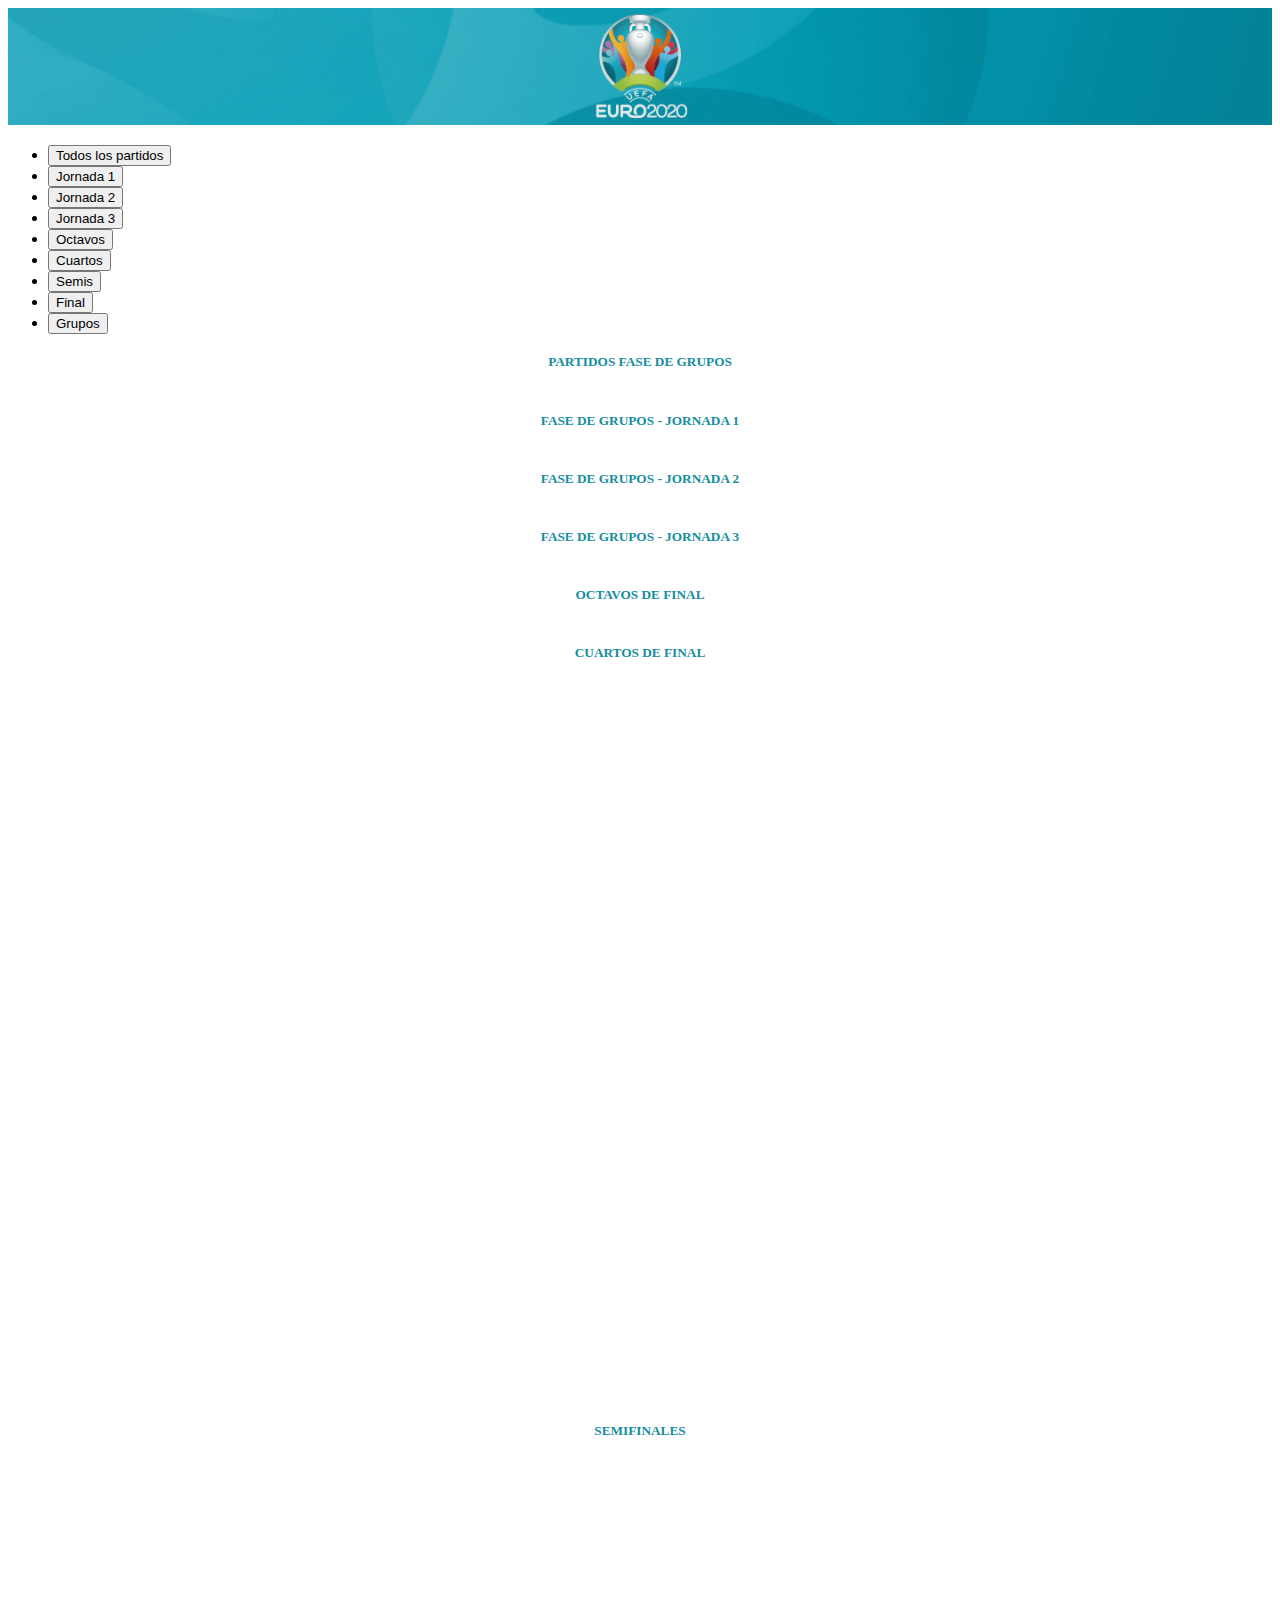
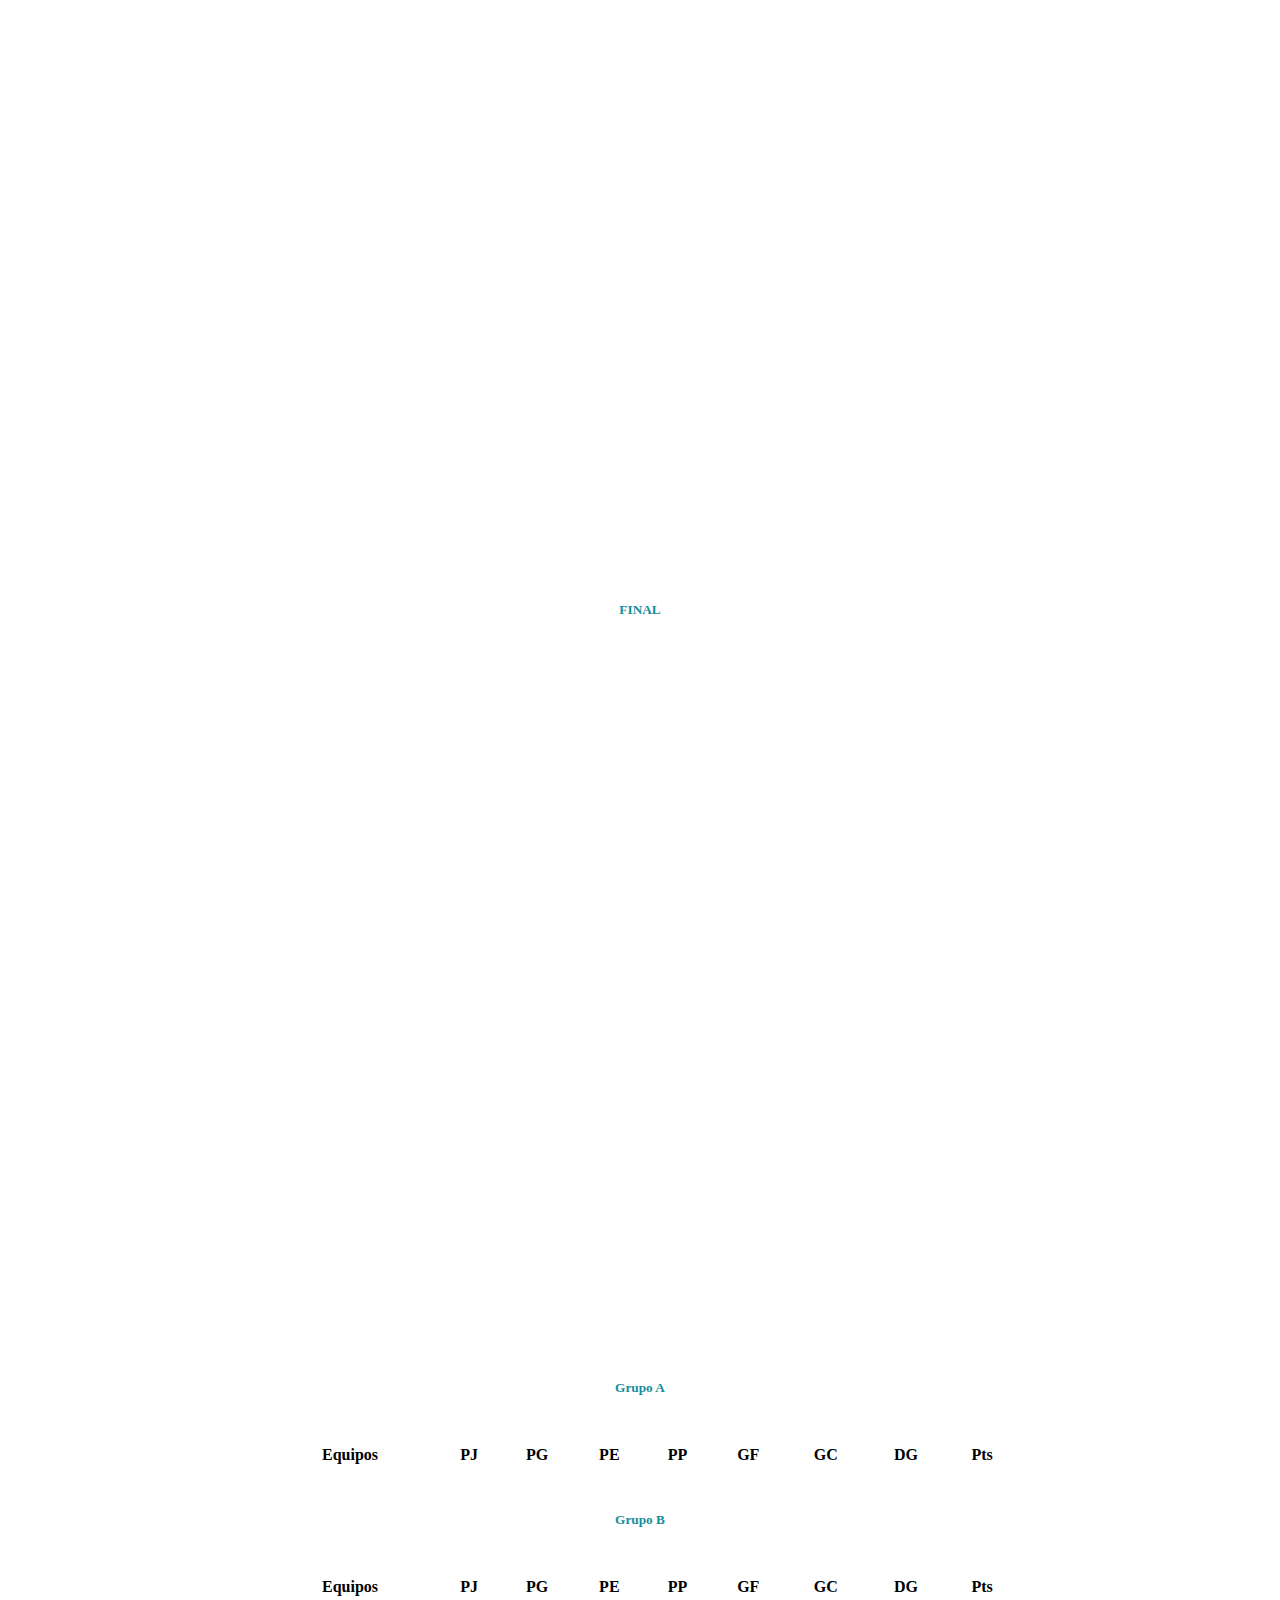
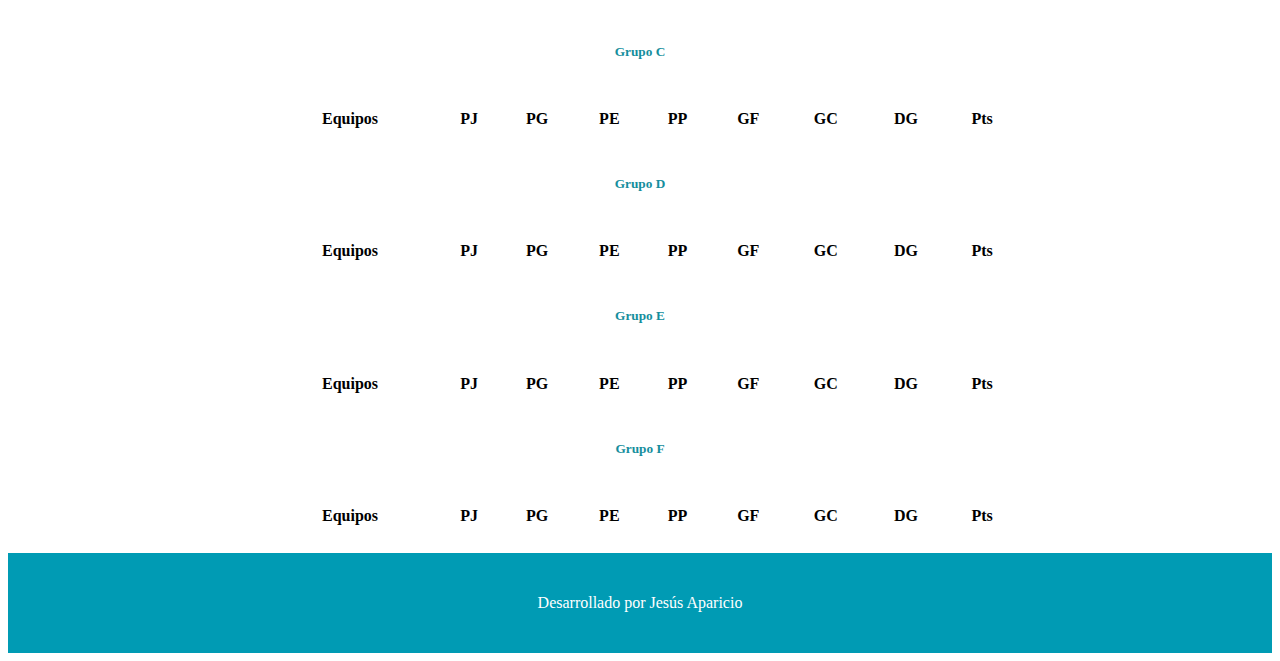
<file: index.html>
<!DOCTYPE html>
<html lang="en">
<head>
    <meta charset="UTF-8">
    <meta name="viewport" content="width=device-width, initial-scale=1.0">
    <title>Eurocopa 2020</title>
    <link href="https://cdn.jsdelivr.net/npm/bootstrap@5.0.2/dist/css/bootstrap.min.css" rel="stylesheet" integrity="sha384-EVSTQN3/azprG1Anm3QDgpJLIm9Nao0Yz1ztcQTwFspd3yD65VohhpuuCOmLASjC" crossorigin="anonymous">  
    <link rel="stylesheet" href="/style.css">
</head>
<body>
    <div class="cabecera">
        <img class="logo" src="/info_banner.png" alt="">
    </div>

    <ul class="nav nav-tabs" id="myTab" role="tablist">
        <li class="nav-item" role="presentation">
          <button class="nav-link active" id="home-tab" data-bs-toggle="tab" data-bs-target="#home" type="button" role="tab" aria-controls="home" aria-selected="true">Todos los partidos</button>
        </li>
        <li class="nav-item" role="presentation">
          <button class="nav-link jornada " id="profile-tab" data-bs-toggle="tab" data-bs-target="#profile" type="button" role="tab" aria-controls="profile" aria-selected="false">Jornada 1</button>
        </li>
        <li class="nav-item" role="presentation">
          <button class="nav-link" id="jornada2-tab" data-bs-toggle="tab" data-bs-target="#contact" type="button" role="tab" aria-controls="contact" aria-selected="false">Jornada 2</button>
        </li>
        <li class="nav-item" role="presentation">
            <button class="nav-link" id="contact-tab" data-bs-toggle="tab" data-bs-target="#ultima-jornada" type="button" role="tab" aria-controls="contact" aria-selected="false">Jornada 3</button>
          </li>
          <li class="nav-item" role="presentation">
            <button class="nav-link" id="jornada2-tab" data-bs-toggle="tab" data-bs-target="#octavos" type="button" role="tab" aria-controls="contact" aria-selected="false">Octavos</button>
          </li>
          <li class="nav-item" role="presentation">
            <button class="nav-link" id="jornada2-tab" data-bs-toggle="tab" data-bs-target="#cuartos" type="button" role="tab" aria-controls="contact" aria-selected="false">Cuartos</button>
          </li>
          <li class="nav-item" role="presentation">
            <button class="nav-link" id="jornada2-tab" data-bs-toggle="tab" data-bs-target="#semis" type="button" role="tab" aria-controls="contact" aria-selected="false">Semis</button>
          </li>
          <li class="nav-item" role="presentation">
            <button class="nav-link" id="jornada2-tab" data-bs-toggle="tab" data-bs-target="#final" type="button" role="tab" aria-controls="contact" aria-selected="false">Final</button>
          </li>

          <li class="nav-item" role="presentation">
            <button class="nav-link" id="contact-tab" data-bs-toggle="tab" data-bs-target="#clasificacion" type="button" role="tab" aria-controls="contact" aria-selected="false">Grupos</button>
          </li>


      </ul>
      <div class="tab-content" id="myTabContent">
        <div class="tab-pane fade show active" id="home" role="tabpanel" aria-labelledby="home-tab">
            <h5>PARTIDOS FASE DE GRUPOS</h5>
      <div class="tablaPartidos table table-hover ">
          <table class="tabla table-light">
              <!-- <thead>
                  <tr>
                      <th></th>
                      <th></th>
                      <th></th>
                      <th></th>
                      <th></th>
                      
                  </tr>
              </thead> -->
              <tbody id="tabla"></tbody>
          </table>
        </div>

        </div>
        <div class="tab-pane fade" id="profile" role="tabpanel" aria-labelledby="profile-tab">
            <h5>FASE DE GRUPOS - JORNADA 1</h5>
    <div class="tablaPartidos table table-hover">
        <table class="tabla table-light">
            <!-- <thead>
                <tr class="tr-tabla">
                    <th></th>
                    <th></th>
                    <th></th>
                    <th></th>
                </tr>
            </thead> -->
            <tbody id="jornada1"></tbody>
        </table>
      </div>
        </div>
        <div class="tab-pane fade" id="contact" role="tabpanel" aria-labelledby="contact-tab">
            <h5>FASE DE GRUPOS - JORNADA 2</h5>
      <div class="tablaPartidos table table-hover">
          <table class="tabla table-light">
              <!-- <thead>
                  <tr>
                      <th></th>
                      <th></th>
                      <th></th>
                      <th></th>
                  </tr>
              </thead> -->
              <tbody id="jornada2"></tbody>
          </table>
        </div>
        </div>
        <div class="tab-pane fade" id="ultima-jornada" role="tabpanel" aria-labelledby="ultima-jornada-tab">
            <h5>FASE DE GRUPOS - JORNADA 3</h5>
      <div class="tablaPartidos table table-hover">
        <table class="tabla table-light">
            <!-- <thead>
                <tr>
                    <th></th>
                    <th></th>
                    <th></th>
                    <th></th>
                </tr>
            </thead> -->
            <tbody id="jornada3"></tbody>
        </table>
        </div>
        </div>

        <!-- OCTAVOS -->
        <div class="tab-pane fade" id="octavos" role="tabpanel" aria-labelledby="ultima-jornada-tab">
            <h5>OCTAVOS DE FINAL</h5>
      <div class="tablaPartidos table table-hover">
        <table class="tabla table-light">
                    <tbody class="octavos"></tbody>
                </table>
                </div>
                </div>

         <!-- CUARTOS -->
         <div class="tab-pane fade" id="cuartos" role="tabpanel" aria-labelledby="ultima-jornada-tab">
            <h5>CUARTOS DE FINAL</h5>
      <div class="tablaPartidos table table-hover tablaCuartos">
        <table class="tabla table-light">
                    <tbody class="cuartos"></tbody>
                </table>
                </div>
                </div>
                 <!-- SEMIS -->
         <div class="tab-pane fade" id="semis" role="tabpanel" aria-labelledby="ultima-jornada-tab">
            <h5>SEMIFINALES</h5>
      <div class="tablaPartidos table table-hover tablaCuartos">
        <table class="tabla table-light">
                    <tbody class="semis"></tbody>
                </table>
                </div>
                </div>
                      <!-- FINAL -->
         <div class="tab-pane fade" id="final" role="tabpanel" aria-labelledby="ultima-jornada-tab">
            <h5>FINAL</h5>
      <div class="tablaPartidos table table-hover tablaCuartos">
        <table class="tabla table-light">
                    <tbody class="final"></tbody>
                </table>
                </div>
                </div>

           <!-- GRUPOS -->
        <div class="tab-pane fade" id="clasificacion" role="tabpanel" aria-labelledby="ultima-jornada-tab">
            
            <h5>Grupo A</h5>
    <table class="table table-hover" id="grupo2">
        <thead class="table-light">
            <tr>
                <th>Equipos</th>
                <th>PJ </th>
                <th>PG </th>
                <th>PE </th>
                <th>PP </th>
                <th class="golesFavor">GF</th>
                <th class="golesContra">GC</th>
                <th class="diferenciaGoles"> DG</th>
                <th>Pts</th>
                
            </tr>
        </thead>
        <tbody id="grupoA">
        
        </tbody>
        </table>
        
        <h5>Grupo B</h5>
        <table class="table table-hover" id="grupo2">

            <thead class="table-light">
                <tr>
                    <th>Equipos</th>
                    <th>PJ </th>
                    <th>PG </th>
                    <th>PE </th>
                    <th>PP </th>
                    <th class="golesFavor">GF</th>
                    <th class="golesContra">GC</th>
                    <th class="diferenciaGoles"> DG</th>
                    <th>Pts</th>
                    
                </tr>
            </thead>
            <tbody id="grupoB">
            
            </tbody>
            </table>

            <h5>Grupo C</h5>
        <table class="table table-hover" id="grupo2">

            <thead class="table-light">
                <tr>
                    <th>Equipos</th>
                <th>PJ </th>
                <th>PG </th>
                <th>PE </th>
                <th>PP </th>
                <th class="golesFavor">GF</th>
                <th class="golesContra">GC</th>
                <th class="diferenciaGoles"> DG</th>
                <th>Pts</th>
                    
                </tr>
            </thead>
            <tbody id="grupoC">
            
            </tbody>
            </table>

            <h5>Grupo D</h5>
        <table class="table table-hover" id="grupo2">

            <thead class="table-light">
                <tr>
                    <th>Equipos</th>
                <th>PJ </th>
                <th>PG </th>
                <th>PE </th>
                <th>PP </th>
                <th class="golesFavor">GF</th>
                <th class="golesContra">GC</th>
                <th class="diferenciaGoles"> DG</th>
                <th>Pts</th>
                    
                </tr>
            </thead>
            <tbody id="grupoD">
            
            </tbody>
            </table>

            <h5>Grupo E</h5>
        <table class="table table-hover" id="grupo2">

            <thead class="table-light">
                <tr>
                    <th>Equipos</th>
                <th>PJ </th>
                <th>PG </th>
                <th>PE </th>
                <th>PP </th>
                <th class="golesFavor">GF</th>
                <th class="golesContra">GC</th>
                <th class="diferenciaGoles"> DG</th>
                <th>Pts</th>
                </tr>
            </thead>
            <tbody id="grupoE">
            
            </tbody>
            </table>

            <h5>Grupo F</h5>
        <table class="table table-hover" id="grupo2">

            <thead class="table-light">
                <tr>
                    <th>Equipos</th>
                <th>PJ </th>
                <th>PG </th>
                <th>PE </th>
                <th>PP </th>
                <th class="golesFavor">GF</th>
                <th class="golesContra">GC</th>
                <th class="diferenciaGoles"> DG</th>
                <th class="puntos">Pts</th>
                    
                </tr>
            </thead>
            <tbody id="grupoF">
            
            </tbody>
            </table>

        </div>

        
      </div>

      <footer>
          <p>Desarrollado por Jesús Aparicio</p>
      </footer>
      

    

      


        


    <script src="/partidos.js"></script>
    <script src="/main.js"></script>
    <script src="/grupos.js"></script>
    <script src="https://cdn.jsdelivr.net/npm/bootstrap@5.0.2/dist/js/bootstrap.bundle.min.js" integrity="sha384-MrcW6ZMFYlzcLA8Nl+NtUVF0sA7MsXsP1UyJoMp4YLEuNSfAP+JcXn/tWtIaxVXM" crossorigin="anonymous"></script>
</body>
</html>
</file>
<file: style.css>
/* body{
    background-image: url('/euro2.jpeg');
    background-repeat: no-repeat;
    background-size: cover;    
   
    
} */
/* .cabecera{
    height: 200px;
} */
.logo{
    width: 100%;
    
}
.ocultar{
    border: 1px solid red;
    display: none;
    
}
.tabla{
    width: 60%;
    margin: auto;
}
.tablaCuartos{
    height: 80vh;
}
tr{
    height: 70px;
}
/* td{
    width: 25%;
} */
.calendario, .grupo, .resultado{
    width: 12.5%;
    color: #158E9D;
}
.grupo{
    display: none;
}
.resultado{
    text-align: center;
    font-size: 20px;
    color: #158E9D;
}
.local{
    text-align: right;
    font-size: 30px;
    padding-right: 30px;
    width: 22%;
    color: #158E9D;
   
}
.visitante{
    text-align: left;
    font-size: 30px;
    padding-left: 30px;
    color: #158E9D;
}
h1{
    text-align: center;
    color: #158E9D;
}
.local-jornadas{
    text-align: right;
    font-size: 30px;
    padding-right: 30px;
    color: #158E9D;
}
.local-jornadas3{
    text-align: right;
    font-size: 30px;
    padding-right: 30px;
    width: 32%;
    color: #158E9D;
}

.spain{
    background-color:#009bb4;
    color: white;
}
.local-jornadas,.local-jornadas3, .visitante, .local {
    width: 40%;
}
.resultado{
    width: 20%;
}



@media(max-width:768px){
    .grupo, .golesFavor, .golesContra, .diferenciaGoles, .calendario {
        display: none;
    }
    .local, .visitante, .resultado, .calendario{
        font-size: 15px;
    }
    .tabla{
        width: 100%;
    }
    .local-jornadas, .local-jornadas3{
        font-size: 15px;
    }
    .local-jornadas,.local-jornadas3, .visitante, .local {
        width: 40%;
    }
    .resultado{
        width: 18%;
    }
    
}



/* FASE DE GRUPOS */

#grupo2{
    width: 60%;
    margin: auto;
}
@media(max-width:768px){
    #grupo2{
        width: 98%;
    }
    
}
h5{
    text-align: center;
    margin-top: 20px;
    color: #158E9D;
}


/* FOOTER */

footer{
    background-color: #009bb4;
    height: 100px;
    display: flex;
    justify-content: center;
    align-items: center;
}

p{
    color: white;
}
.puntos{
    font-weight: bolder;
}
</file>
